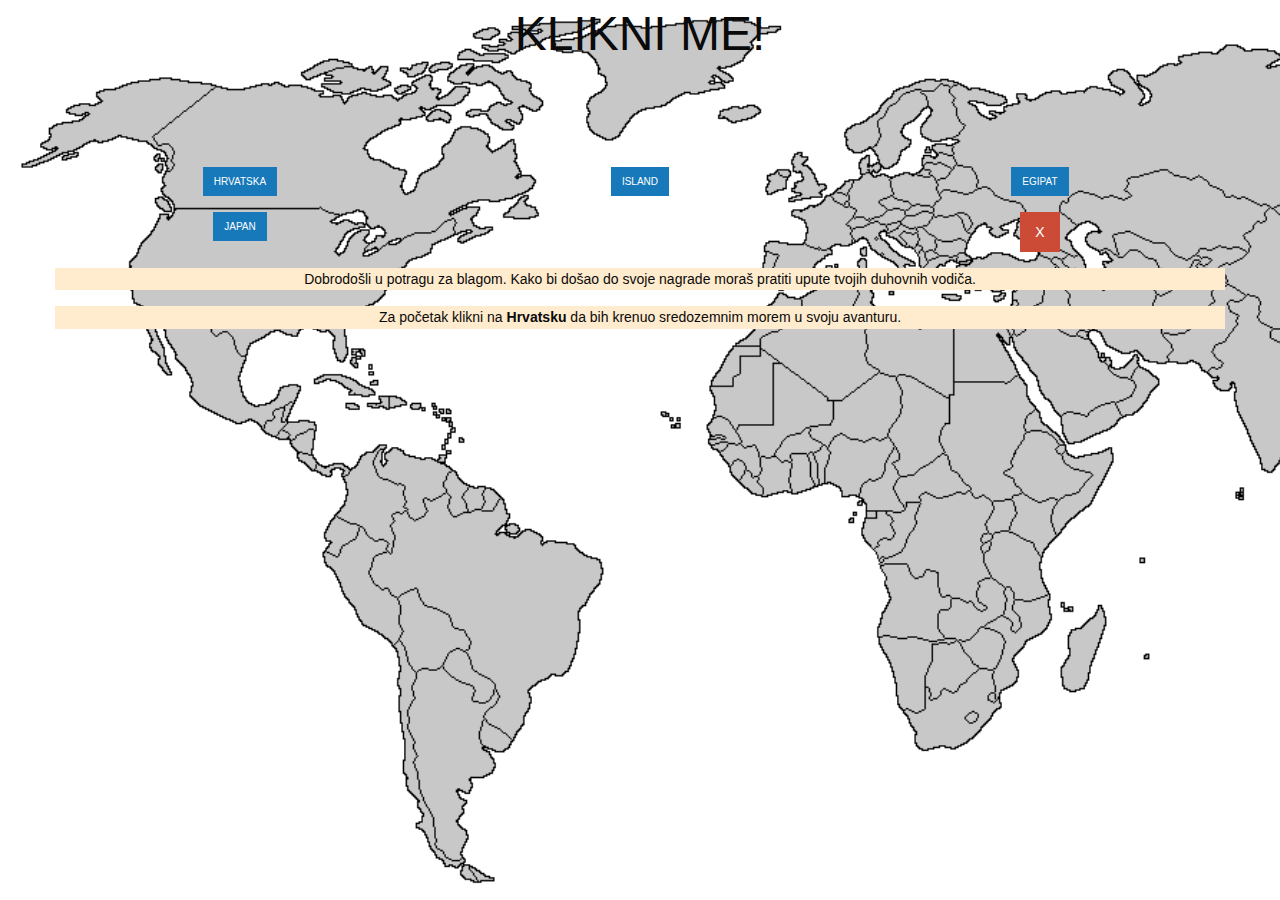
<file: Z11/index.html>
<!doctype html>
<html class="no-js" lang="en" dir="ltr">
  <head>
    <meta charset="utf-8">
    <meta http-equiv="x-ua-compatible" content="ie=edge">
    <meta name="viewport" content="width=device-width, initial-scale=1.0">
    <title>Zlatna groznica</title>
    <link rel="stylesheet" href="css/foundation.css">
    <link rel="stylesheet" href="css/app.css">
  </head>
<body>
  <div class="grid-container">
    <h1 id="naslov">KLIKNI ME!</h1>

    <div class="grid-x grid-padding-x">

<div class="large-4 small-6 cell">
          
<p class="button" id="cro">HRVATSKA</p>
</div>

<div class="large-4 small-6 cell">
<p class="button" id="isl">ISLAND</p>
</div>
<div class="large-4 small-6 cell">

<p class="button" id="egy">EGIPAT</p>
</div>

<div class="large-4 small-6 cell">


<p class="button" id="jap">JAPAN</p>
</div>

<div class="large-4 small-4 cell">
</div>
<div class="large-4 small-4 cell">


<p class="alert button" id="iks">X</p>
</div>



<div class="large-12 small-12 cell">
<p>Dobrodošli u potragu za blagom. Kako bi došao do svoje nagrade moraš pratiti upute tvojih duhovnih vodiča.</p>
<p>Za početak klikni na <b>Hrvatsku</b> da bih krenuo sredozemnim morem u svoju avanturu.</p>
<p id="p1">Naišao si na olupinu nestalog broda, u njemu si pronašao ključ i kartu koja vodi do nepoznatog mjesta, ali vidiš u uglu da piše <b> Zemlja vatre i leda </b> (Stavi miš na Island potom ga makni.) </p>
<p id="p2">Došao si na Island i tamo nailaziš na svog duhovnog vođu Arnolda Schwarzeneggera koji ti govori <i>GET TO THE CHOPPA</i>. Tebi nije ništa jasno ali tek ugledaš veliki helikopter koji se sakrio iza Arnoldovih leđa kojim upravlja Željko Kerum u dresu Marka Livaje. </p>
  
 <p id="p8"> U međuvremenu Željko je izgubio kontrolu nad helikopterom i izgubio kurs. Da bi pomogao Željku moraš mu pokazati gdje se nalazi <b> Egipat</b>.(Klikni dva puta na Egipat.)</p> 
 <p id="p3"> Nakon dugog putovanja Kerum se spustio u obećanu zemlju Keniju u kojoj je taman Thompson završavao zadnji koncert svoje turneje. Nakon izlaska iz helikoptera primjetiš da ti nedostaje lisnica u kojem su ti bili najvažniji dokumenti, iksica i članska iskaznica HDZ-a. Nakon prepirke s Kerumom koji je bio na rubu suza shvatiš kako zapravo nije on taj koji je otuđio lisnicu. Nedugo zatim Thompson dolazi do tebe i postavlja ti zagonetku koja glasi "Ruže su crvene, plavi se nebo, idi u <b>Japan</b> ."(Klikni na Japan)</p>
 <p id="p4">Uz krokodilske suze Željka Keruma uputio si se u Zemlju zalazećeg sunca, Japan. Tamo te dočeka tvoj sljedeći duhovni vođa Milo Hrnić na jednorogu koji te zove na jedan krug i pokoji savjet. Razgovor je odužio sve do večernjih sati kada napokon primjetiš da Milo ponavlja jedan razgovor cijelo vrijeme i postane ti jasno da Milo Hrnić nije stvarno Milo Hrnić nego uljez, ali nešto u tome razgovoru ti upali žarulju i shvatiš da je to bila kodirana poruka koja te vodi do samog početka, Osijeka.(Klikni dva puta na Hrvatsku) </p>

<p id="p6">Stižeš u Osijek i na krovu FFOS-a zatekneš izgubljene duše OMS-a koji pokušavaju otvoriti škrinju koja se nalazila u kutu, ali su samo prolazili kroz nju. Na škrinji je pisalo <b>Dodatni bodovi iz OMS-a</b> Prilaziš škrinji. Otključavaš ju. Otvaraš ju. Nadaš se onome za čime žudiš cijeli život, ali shvačaš da je za to prekasno zato što je škrinja prazna i u njoj nema baš ništa osim jednog papirića koji je bio na dnu. Na kojem je pisalo: "Još će jedna izgubljena duša OMS-a biti dodana na krov FFOS-a, još jedna žrtva na moj račun. Ti si samo jedan u nizu i ovaj niz je tek počeo. Hasta la vista, baby! P.S. Hvala na iksici lega." </p>
<p id="p10">Ovdje nema blaga!</p>
</div>
</div>


</div>
</div>







    <script src="js/vendor/jquery.js"></script>
    <script src="js/vendor/what-input.js"></script>
    <script src="js/vendor/foundation.js"></script>
    <script src="js/app.js"></script>
  </body>
</html>
</file>
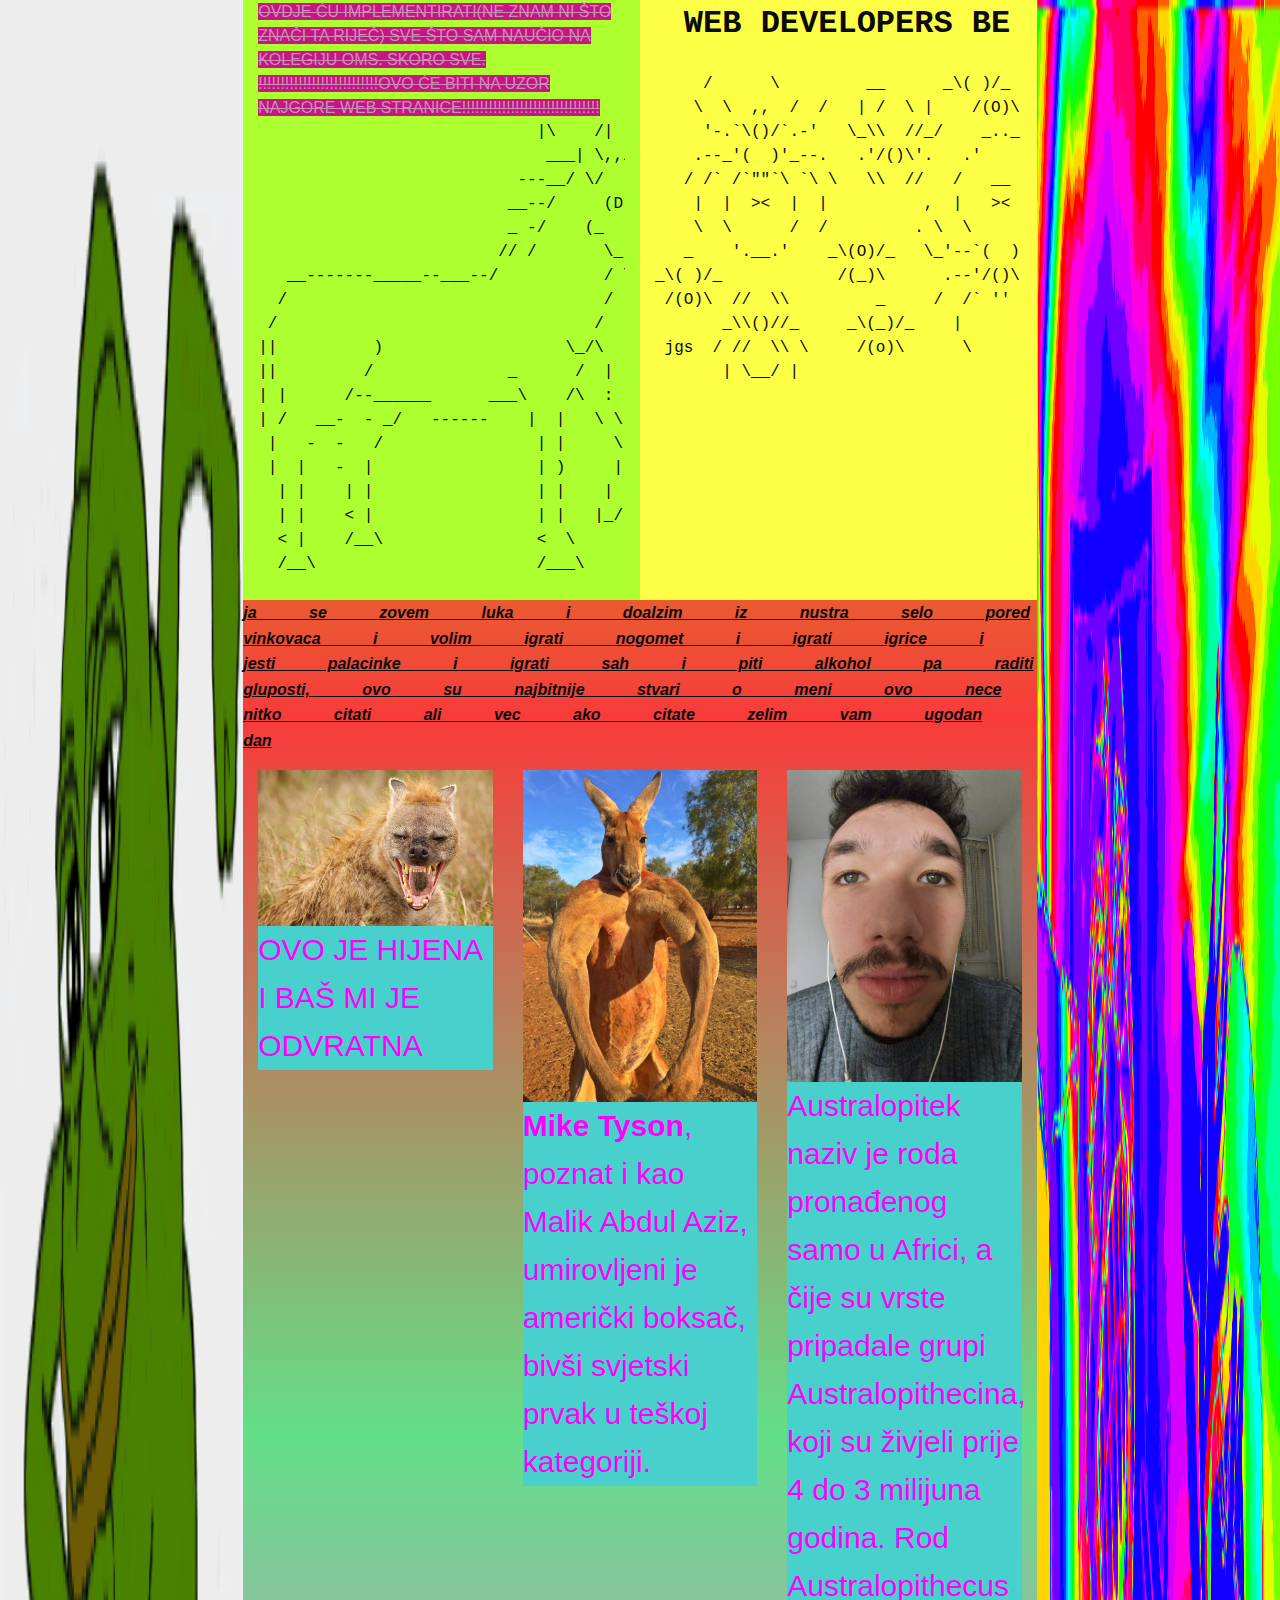
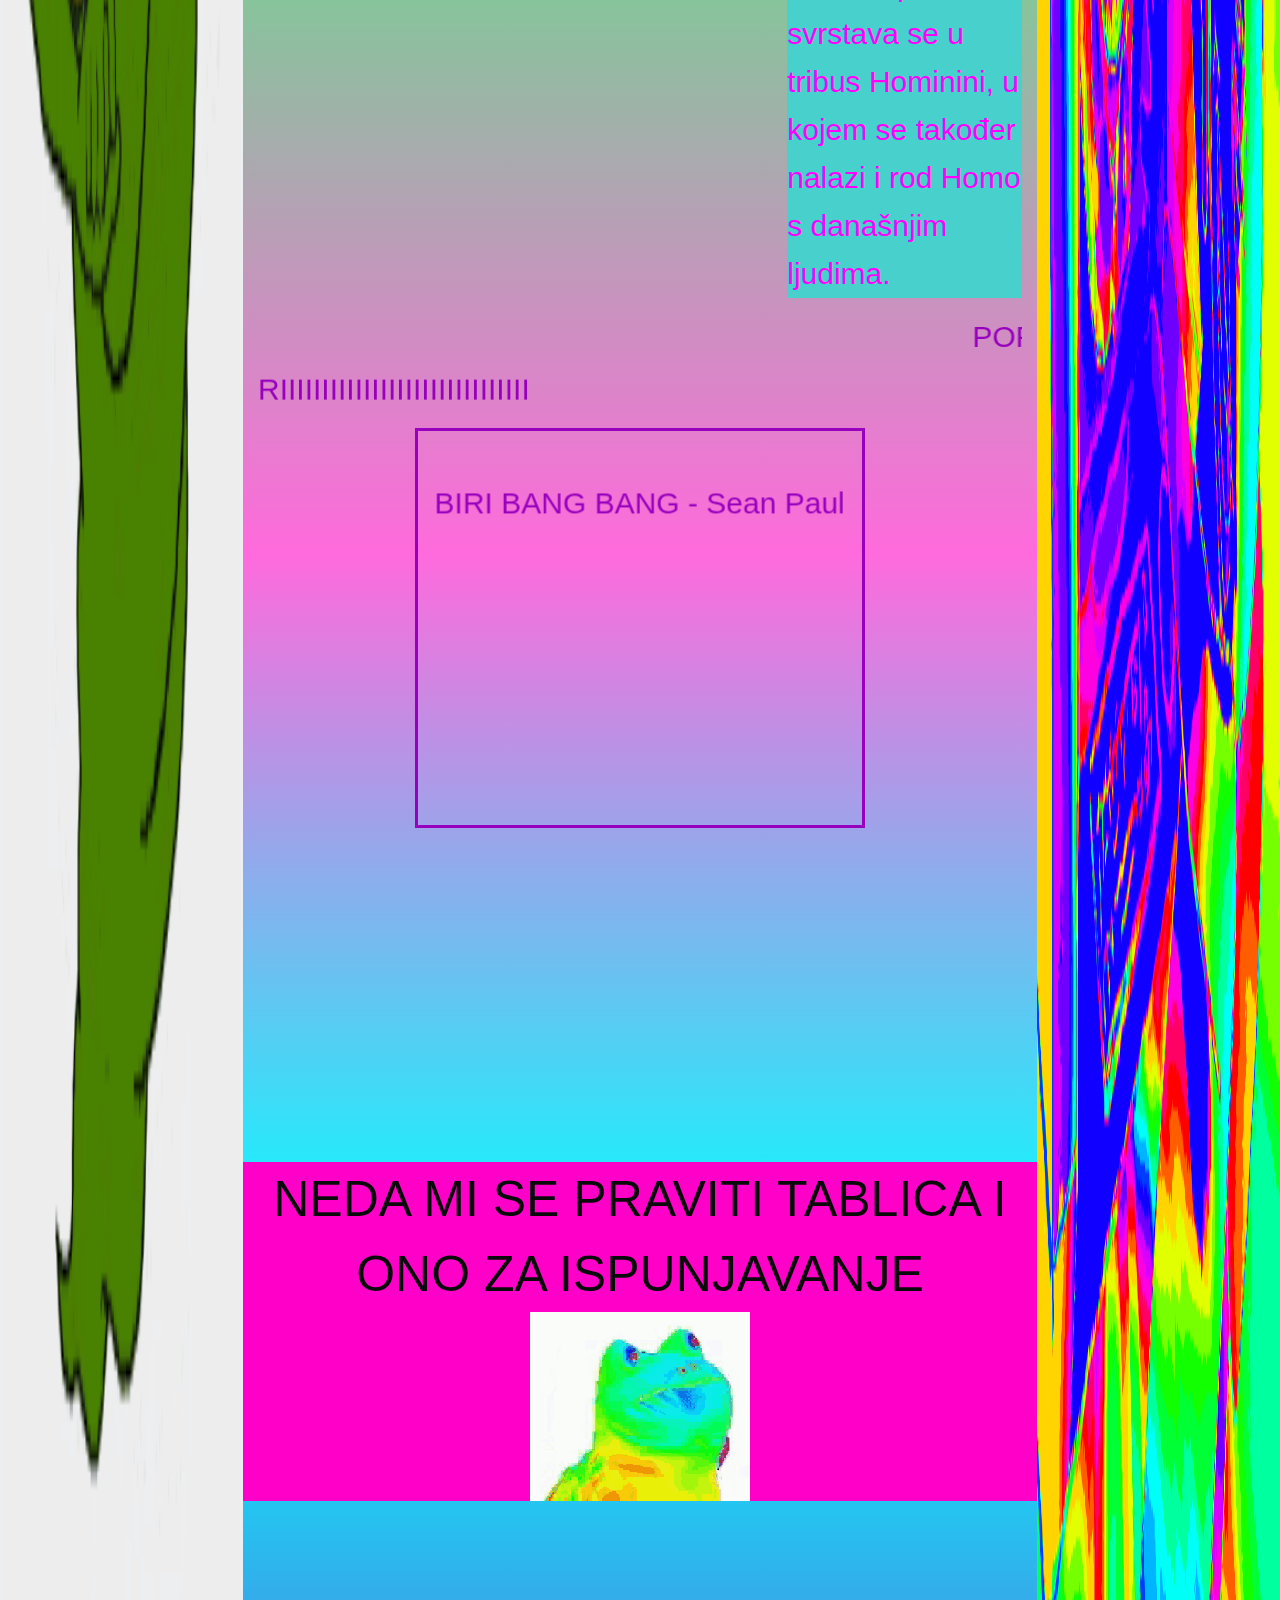
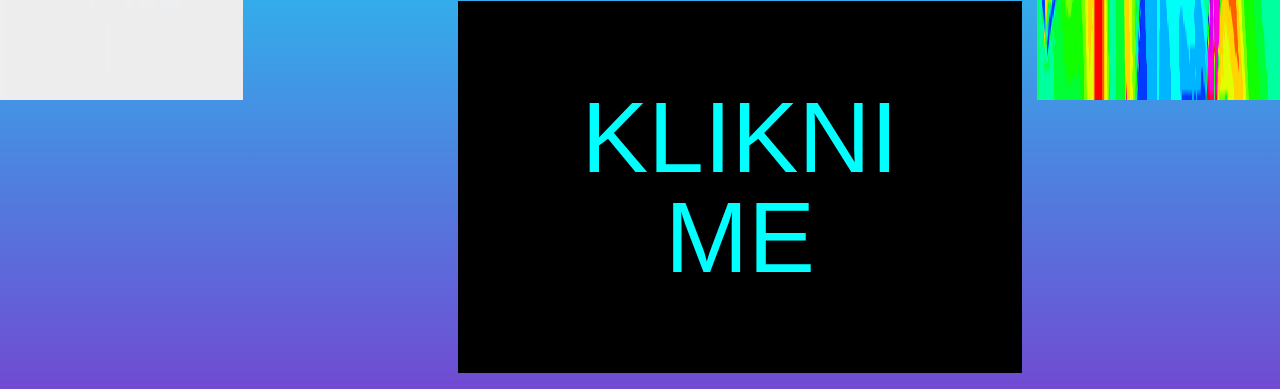
<file: Z12/index.html>
<!doctype html>
<html class="no-js" lang="en" dir="ltr">
  <head>
    <meta charset="utf-8">
    <meta http-equiv="x-ua-compatible" content="ie=edge">
    <meta name="viewport" content="width=device-width, initial-scale=1.0">
    <title>Webara</title>
    <link rel="stylesheet" href="css/foundation.css">
    <link rel="stylesheet" href="css/app.css">
  </head>
<body id="body">
<img src="GIF2.gif" alt="giff" id="zaba">
<img src="aa.gif" alt="aa" id="aaa">
    <div class="grid-container">
      <div class="grid-x grid-padding-x">
     <div class="large-6 small-12 cell" id="bc1"> 
<del id="ja2"> OVDJE ĆU IMPLEMENTIRATI(NE ZNAM NI ŠTO ZNAČI TA RIJEČ) SVE ŠTO SAM NAUČIO NA KOLEGIJU OMS. SKORO SVE.
!!!!!!!!!!!!!!!!!!!!!!!!!!!OVO ĆE BITI NA UZOR NAJGORE WEB STRANICE!!!!!!!!!!!!!!!!!!!!!!!!!!!!!!! </del>
<pre>
                             |\    /|
                              ___| \,,/_/
                           ---__/ \/    \
                          __--/     (D)  \
                          _ -/    (_      \
                         // /       \_ /  -\
   __-------_____--___--/           / \_ O o)
  /                                 /   \__/
 /                                 /
||          )                   \_/\
||         /              _      /  |
| |      /--______      ___\    /\  :
| /   __-  - _/   ------    |  |   \ \
 |   -  -   /                | |     \ )
 |  |   -  |                 | )     | |
  | |    | |                 | |    | |
  | |    < |                 | |   |_/
  < |    /__\                <  \
  /__\                       /___\

</pre>
</div>
<div class="large-6 small-12 cell" id="bc2">
<pre>
 <b id="webDeveloperi"> WEB DEVELOPERS BE LIKE: </b>

     /      \         __      _\( )/_
    \  \  ,,  /  /   | /  \ |    /(O)\ 
     '-.`\()/`.-'   \_\\  //_/    _.._   _\(o)/_  //  \\
    .--_'(  )'_--.   .'/()\'.   .'    '.  /(_)\  _\\()//_
   / /` /`""`\ `\ \   \\  //   /   __   \       / //  \\ \
    |  |  ><  |  |          ,  |   ><   |  ,     | \__/ |
    \  \      /  /         . \  \      /  / .              _
   _    '.__.'    _\(O)/_   \_'--`(  )'--'_/     __     _\(_)/_
_\( )/_            /(_)\      .--'/()\'--.    | /  \ |   /(O)\
 /(O)\  //  \\         _     /  /` '' `\  \  \_\\  //_/
       _\\()//_     _\(_)/_    |        |      //()\\ 
 jgs  / //  \\ \     /(o)\      \      /       \\  //
       | \__/ |


      </pre>
    </div>
<p id="ja">
<strong> <i> <u> ja se zovem luka i doalzim iz nustra selo pored vinkovaca i volim igrati nogomet i igrati igrice i jesti palacinke i igrati sah i piti alkohol pa raditi gluposti, ovo su najbitnije stvari o meni ovo nece nitko citati ali vec ako citate zelim vam ugodan dan</strong></i></u>
</p>




<div class="large-4 small-12 cell"><img src="hyna.jpg" alt="HYNA" id="hina">
<p id="hina1">OVO JE HIJENA I BAŠ MI JE ODVRATNA</p>

</div>

<div class="large-4 small-12 cell"><img src="kengur.jpg" alt="KENGUR" id="kengur">
  <p id="hina1"> <b> Mike Tyson</b>, poznat i kao Malik Abdul Aziz, umirovljeni je američki boksač, bivši svjetski prvak u teškoj kategoriji.</p>
  
  </div>
  <div class="large-4 small-12 cell"><img src="australopitek.jpg" alt="australopitek" id="australopitek">
    <p id="hina1">Australopitek naziv je roda pronađenog samo u Africi, a čije su vrste pripadale grupi Australopithecina, koji su živjeli prije 4 do 3 milijuna godina. Rod Australopithecus svrstava se u tribus Hominini, u kojem se također nalazi i rod Homo s današnjim ljudima.</p>
    
    </div>

      <div class="large-12 small-12 cell" id="paul">
    <marquee>POPADAT ĆU SVE KOLOKVIJE I NIŠTA MI NEĆE BITI</marquee>

    <marquee direction="up">RIIIIIIIIIIIIIIIIIIIIIIIIIIIIII</marquee>
    
    <marquee direction="down" width="450" height="400" behavior="alternate" style="border:solid">
      <marquee behavior="alternate">
        BIRI BANG BANG - Sean Paul
      </marquee>
    </marquee>

  </div>
<div class="large-6 small-6 cell">
  <iframe width="560" height="315" src="https://www.youtube.com/embed/ZIdr_was1UA" title="YouTube video player" frameborder="0" allow="accelerometer; autoplay; clipboard-write; encrypted-media; gyroscope; picture-in-picture" allowfullscreen></iframe>
</div>
<div class="large-6 small-6 cell">
  
</div>

<div class="large-12 small-12 cell" id="ma">NEDA MI SE PRAVITI TABLICA I ONO ZA ISPUNJAVANJE
  <img src="gif.gif" alt="gif">
</div>
<div class="large-12 small-12 cell">

  <p class="button" id="gumb">KLIKNI ME</p>

</div>

      </div>
    </div>

    <script src="js/vendor/jquery.js"></script>
    <script src="js/vendor/what-input.js"></script>
    <script src="js/vendor/foundation.js"></script>
    <script src="js/app.js"></script>
  </body>
</html>
</file>
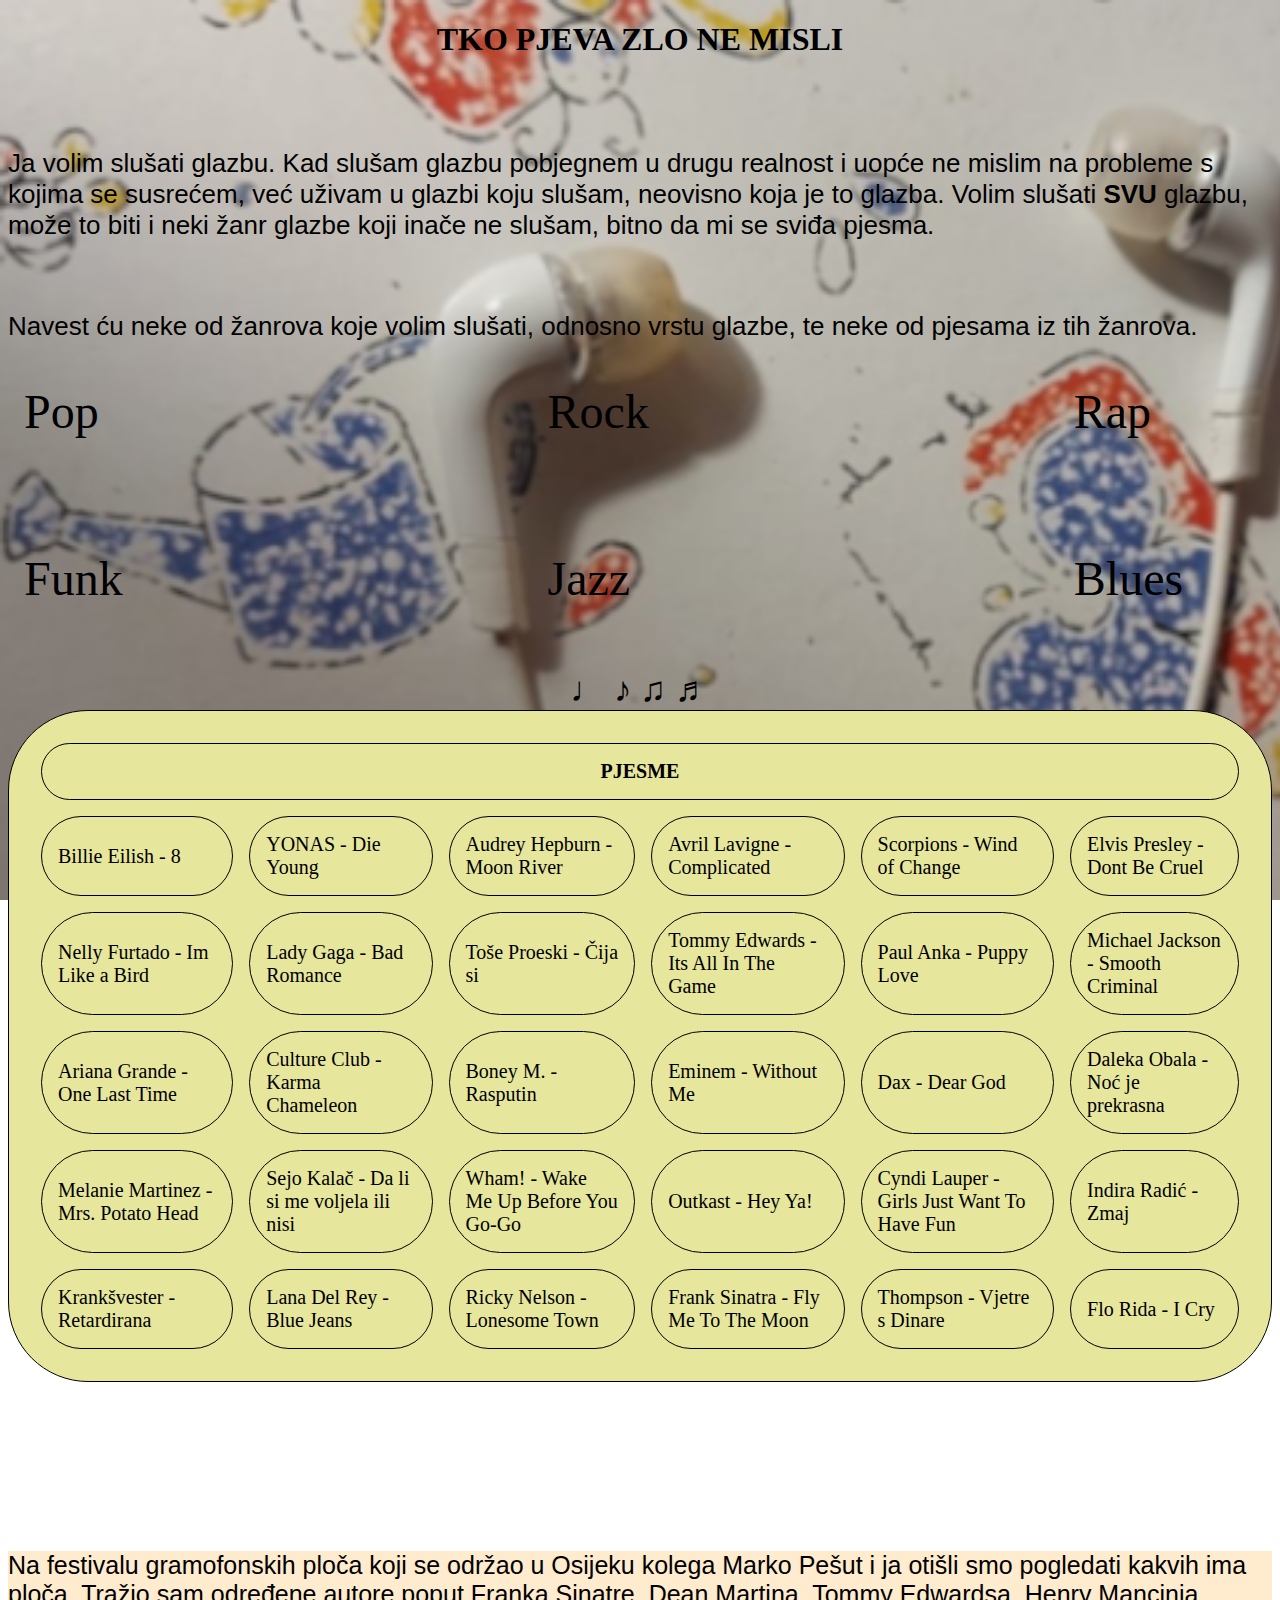
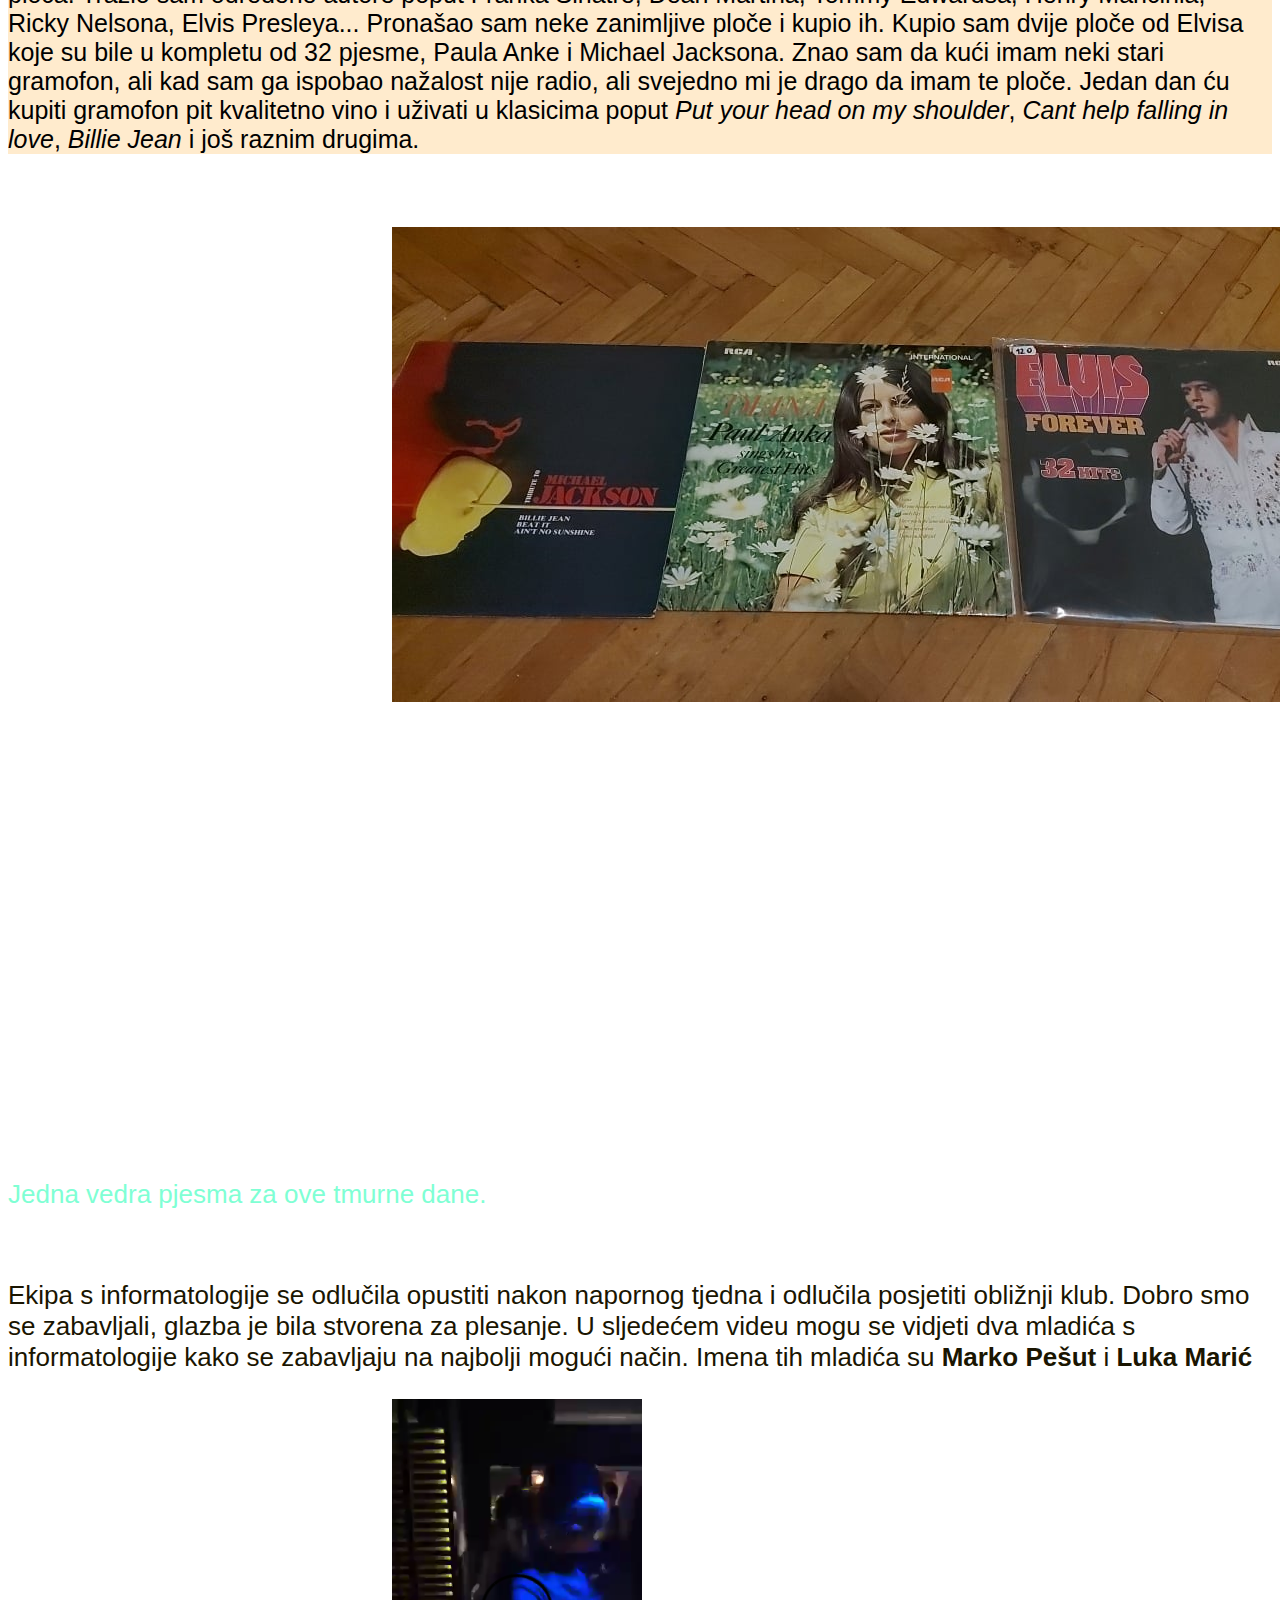
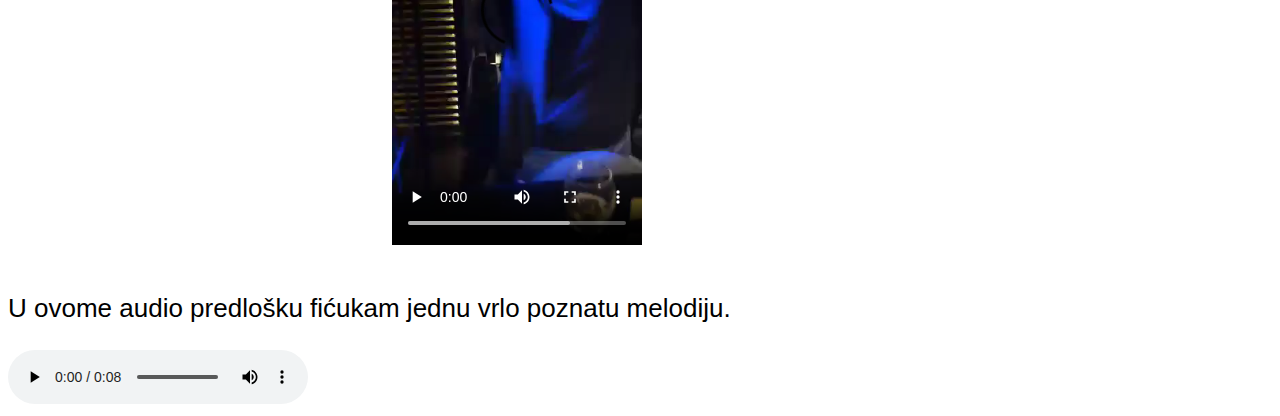
<file: Z5/TPZNM.html>
<!DOCTYPE html>
<html lang="en">
<head>
    <meta charset="UTF-8">
    <meta http-equiv="X-UA-Compatible" content="IE=edge">
    <meta name="viewport" content="width=device-width, initial-scale=1.0">
    <title>Tko pjeva zlo ne misli</title>
    <link rel="stylesheet" href="stil.css">
</head>
<body>
    <h1>TKO PJEVA ZLO NE MISLI</h1>
    <div>
        <p>
        Ja volim slušati glazbu. Kad slušam glazbu pobjegnem u drugu realnost i uopće ne mislim na probleme s kojima se susrećem, već uživam u glazbi koju slušam, neovisno koja je to glazba. Volim slušati <strong>SVU</strong> glazbu, može to biti i neki žanr glazbe koji inače ne slušam, bitno da mi se sviđa pjesma.</p>
        <br>
        <p>Navest ću neke od žanrova koje volim slušati, odnosno vrstu glazbe, te neke od pjesama iz tih žanrova.</p>
        
    </div>

    
        <section>
            <div class="podrucje pop">Pop</div>
            <div class="podrucje rock">Rock</div>
            <div class="podrucje funk">Funk</div>
            <div class="podrucje rap">Rap</div>
            <div class="podrucje blues">Blues</div>
            <div class="podrucje jazz">Jazz</div>
        </section>

        
        <table>
            <caption>♩ ♪ ♫ ♬ </caption>
            <colgroup>
            <col span="6">
            </colgroup>
             <thead>
            <tr>
            <th colspan="6"> PJESME</th>
            </tr>
            </thead>
            <tbody> 
            <tr>
            <td>Billie Eilish - 8</td>
            <td>YONAS - Die Young</td>
            <td>Audrey Hepburn - Moon River</td>
            <td>Avril Lavigne - Complicated</td>
            <td>Scorpions - Wind of Change</td>
            <td>Elvis Presley - Dont Be Cruel</td>
            </tr>
            <tr>
            <td>Nelly Furtado - Im Like a Bird</td>
            <td>Lady Gaga - Bad Romance</td>
            <td>Toše Proeski - Čija si</td>
            <td>Tommy Edwards - Its All In The Game</td>
            <td>Paul Anka - Puppy Love</td>
            <td>Michael Jackson - Smooth Criminal</td>
            </tr>
            <tr>
            <td>Ariana Grande - One Last Time</td>
            <td>Culture Club - Karma Chameleon</td>
            <td>Boney M. - Rasputin</td>
            <td>Eminem - Without Me</td>
            <td>Dax - Dear God</td>
            <td>Daleka Obala - Noć je prekrasna</td>
            </tr>
            <tr>
            <td>Melanie Martinez - Mrs. Potato Head</td>
            <td>Sejo Kalač - Da li si me voljela ili nisi</td>
            <td>Wham! - Wake Me Up Before You Go-Go</td>
            <td>Outkast - Hey Ya!</td>
            <td>Cyndi Lauper - Girls Just Want To Have Fun</td>
            <td>Indira Radić - Zmaj</td>
            </tr>
        </tbody>
        <tfoot>
            <tr>
                <td>Krankšvester - Retardirana</td>
                <td>Lana Del Rey - Blue Jeans</td>
                <td>Ricky Nelson - Lonesome Town</td>
                <td>Frank Sinatra - Fly Me To The Moon</td>
                <td>Thompson - Vjetre s Dinare</td>
                <td>Flo Rida - I Cry</td>
                </tr>
               
            </tfoot>
            </table>
   
<div class="ploce">
    <p>Na festivalu gramofonskih ploča koji se održao u Osijeku kolega Marko Pešut i ja otišli smo pogledati kakvih ima ploča. Tražio sam određene autore poput Franka Sinatre, Dean Martina, Tommy Edwardsa, Henry Mancinia, Ricky Nelsona, Elvis Presleya... Pronašao sam neke zanimljive ploče i kupio ih. Kupio sam dvije ploče od Elvisa koje su bile u kompletu od 32 pjesme, Paula Anke i Michael Jacksona. Znao sam da kući imam neki stari gramofon, ali kad sam ga ispobao nažalost nije radio, ali svejedno mi je drago da imam te ploče. Jedan dan ću kupiti gramofon pit kvalitetno vino i uživati u klasicima poput <i>Put your head on my shoulder</i>, <i>Cant help falling in love</i>, <i>Billie Jean</i> i još raznim drugima.
    </p>


<img src="ploce.jpg" alt="ploce">
</div>
<div>
    <iframe width="560" height="315" src="https://www.youtube.com/embed/xFeX8QqM4-4" title="YouTube video player"  allow="accelerometer; autoplay; clipboard-write; encrypted-media; gyroscope; picture-in-picture" allowfullscreen></iframe>
<p style="color: aquamarine;">Jedna vedra pjesma za ove tmurne dane.</p>
</div>
<br>
<div>
    <p class="tancanje">Ekipa s informatologije se odlučila opustiti nakon napornog tjedna i odlučila posjetiti obližnji klub. Dobro smo se zabavljali, glazba je bila stvorena za plesanje. U sljedećem videu mogu se vidjeti dva mladića s informatologije kako se zabavljaju na najbolji mogući način. Imena tih mladića su <strong>Marko Pešut</strong> i <strong>Luka Marić</strong></p>
    
    <video controls width="250">
        <source src="tancanje.mp4" type="video/mp4">
      </video>

</div>
<br>

<div>
    <p>U ovome audio predlošku fićukam jednu vrlo poznatu melodiju.</p>
    <audio
    controls
    src="ficukanje.mp3">
</audio>
</div>
</body>
</html>
</file>
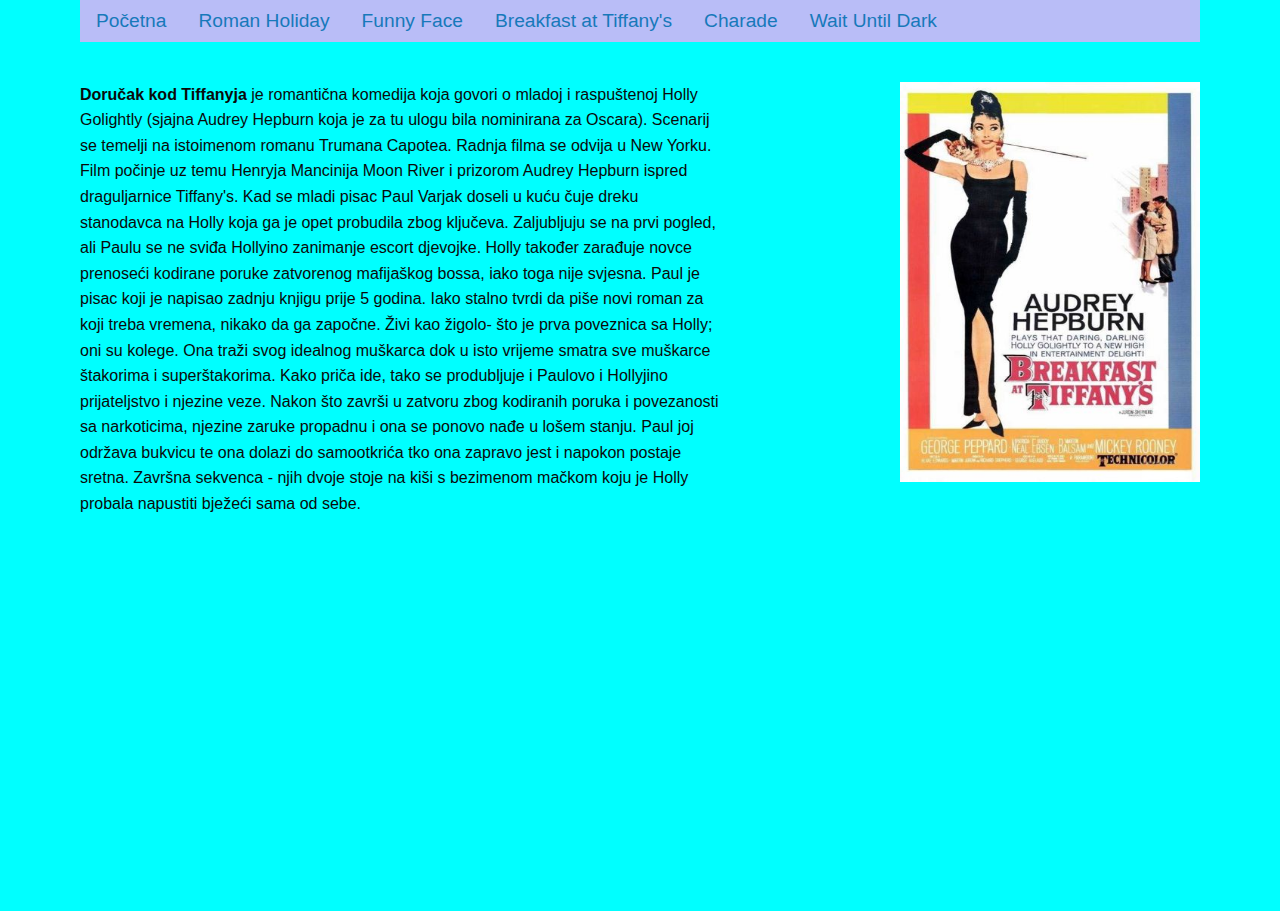
<file: Z8/breakfast.html>
<!DOCTYPE html>
<html lang="en">
<head>
    <meta charset="UTF-8">
    <meta http-equiv="X-UA-Compatible" content="IE=edge">
    <meta name="viewport" content="width=device-width, initial-scale=1.0">
    <title>Breakfast at Tiffany's</title>
    <link rel="shortcut icon" href="slike/favicon_io/favicon-16x16.png" type="image/x-icon">
    <link rel="stylesheet" href="css/foundation.css">
    <link rel="stylesheet" href="css/style.css">
</head>
<body>
    <section>
        <header>
        <ul class="menu">
            <li><a href="index.html"><i class="fi-list"></i> <span>Početna</span></a></li>
            <li><a href="roman.html"><i class="fi-list"></i> <span>Roman Holiday</span></a></li>
            <li><a href="funny.html"><i class="fi-list"></i> <span>Funny Face</span></a></li>
            <li><a href="breakfast.html"><i class="fi-list"></i> <span>Breakfast at Tiffany's</span></a></li>
            <li><a href="charade.html"><i class="fi-list"></i> <span>Charade</span></a></li>
            <li><a href="wait.html"><i class="fi-list"></i> <span>Wait Until Dark</span></a></li>


          </ul>
        </header>
      
            <div class="media-object">
                <div class="media-object-section">
                      <p>  <b>Doručak kod Tiffanyja</b> je romantična komedija koja govori o mladoj i raspuštenoj Holly Golightly (sjajna Audrey Hepburn koja je za tu ulogu bila nominirana za Oscara). Scenarij se temelji na istoimenom romanu Trumana Capotea. Radnja filma se odvija u New Yorku. Film počinje uz temu Henryja Mancinija Moon River i prizorom Audrey Hepburn ispred draguljarnice Tiffany's. Kad se mladi pisac Paul Varjak doseli u kuću čuje dreku stanodavca na Holly koja ga je opet probudila zbog ključeva. Zaljubljuju se na prvi pogled, ali Paulu se ne sviđa Hollyino zanimanje escort djevojke. Holly također zarađuje novce prenoseći kodirane poruke zatvorenog mafijaškog bossa, iako toga nije svjesna. Paul je pisac koji je napisao zadnju knjigu prije 5 godina. Iako stalno tvrdi da piše novi roman za koji treba vremena, nikako da ga započne. Živi kao žigolo- što je prva poveznica sa Holly; oni su kolege. Ona traži svog idealnog muškarca dok u isto vrijeme smatra sve muškarce štakorima i superštakorima. Kako priča ide, tako se produbljuje i Paulovo i Hollyjino prijateljstvo i njezine veze. Nakon što završi u zatvoru zbog kodiranih poruka i povezanosti sa narkoticima, njezine zaruke propadnu i ona se ponovo nađe u lošem stanju. Paul joj održava bukvicu te ona dolazi do samootkrića tko ona zapravo jest i napokon postaje sretna. Završna sekvenca - njih dvoje stoje na kiši s bezimenom mačkom koju je Holly probala napustiti bježeći sama od sebe.
                </p>
                </div>
                <div class="media-object-section">

                <img src="slike//breakfast/breakfast.jpg" alt="breakfast"> <!-- https://hr.wikipedia.org/wiki/Doru%C4%8Dak_kod_Tiffanyja_(1961.) -->
               </div>
               </div>
            </div>
        <center>
            <iframe width="560" height="315" src="https://www.youtube.com/embed/uirBWk-qd9A" title="YouTube video player" frameborder="0" allow="accelerometer; autoplay; clipboard-write; encrypted-media; gyroscope; picture-in-picture" allowfullscreen></iframe>
    </center>
    </section>
    
</body>
</html>
</file>
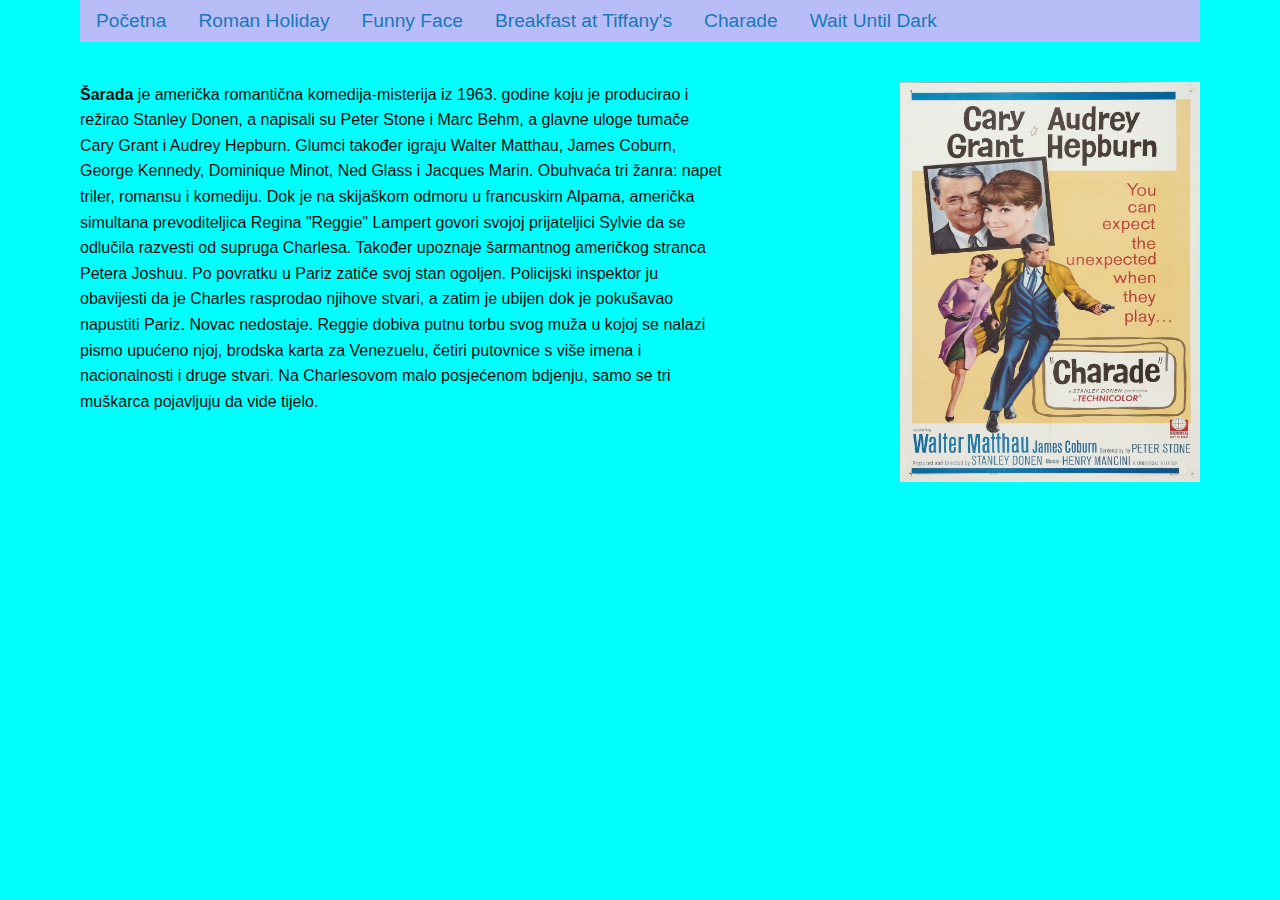
<file: Z8/charade.html>
<!DOCTYPE html>
<html lang="en">
<head>
    <meta charset="UTF-8">
    <meta http-equiv="X-UA-Compatible" content="IE=edge">
    <meta name="viewport" content="width=device-width, initial-scale=1.0">
    <title>Charade</title>
    <link rel="shortcut icon" href="slike/favicon_io/favicon-16x16.png" type="image/x-icon">
    <link rel="stylesheet" href="css/foundation.css">
    <link rel="stylesheet" href="css/style.css">
</head>
<body>
    <section>
        <header>
        <ul class="menu">
            <li><a href="index.html"><i class="fi-list"></i> <span>Početna</span></a></li>
            <li><a href="roman.html"><i class="fi-list"></i> <span>Roman Holiday</span></a></li>
            <li><a href="funny.html"><i class="fi-list"></i> <span>Funny Face</span></a></li>
            <li><a href="breakfast.html"><i class="fi-list"></i> <span>Breakfast at Tiffany's</span></a></li>
            <li><a href="charade.html"><i class="fi-list"></i> <span>Charade</span></a></li>
            <li><a href="wait.html"><i class="fi-list"></i> <span>Wait Until Dark</span></a></li>


          </ul>
        </header>
        
        <div class="media-object">
            <div class="media-object-section">
                <p>
                <b>Šarada</b> je američka romantična komedija-misterija iz 1963. godine koju je producirao i režirao Stanley Donen, a napisali su Peter Stone i Marc Behm, a glavne uloge tumače Cary Grant i Audrey Hepburn. Glumci također igraju Walter Matthau, James Coburn, George Kennedy, Dominique Minot, Ned Glass i Jacques Marin. Obuhvaća tri žanra: napet triler, romansu i komediju. Dok je na skijaškom odmoru u francuskim Alpama, američka simultana prevoditeljica Regina "Reggie" Lampert govori svojoj prijateljici Sylvie da se odlučila razvesti od supruga Charlesa. Također upoznaje šarmantnog američkog stranca Petera Joshuu. Po povratku u Pariz zatiče svoj stan ogoljen. Policijski inspektor ju obavijesti da je Charles rasprodao njihove stvari, a zatim je ubijen dok je pokušavao napustiti Pariz. Novac nedostaje. Reggie dobiva putnu torbu svog muža u kojoj se nalazi pismo upućeno njoj, brodska karta za Venezuelu, četiri putovnice s više imena i nacionalnosti i druge stvari. Na Charlesovom malo posjećenom bdjenju, samo se tri muškarca pojavljuju da vide tijelo.
            </p>
            </div>
            <div class="media-object-section">

                <img src="slike//charade/charade.jpg" alt="charade"> <!-- https://www.imdb.com/title/tt0056923/ -->
           </div>
           </div>
        </div>
        <center>
            <iframe width="560" height="315" src="https://www.youtube.com/embed/gfLw0KJ6bLI" title="YouTube video player" frameborder="0" allow="accelerometer; autoplay; clipboard-write; encrypted-media; gyroscope; picture-in-picture" allowfullscreen></iframe>
    </center>
    </section>
    
</body>
</html>
</file>
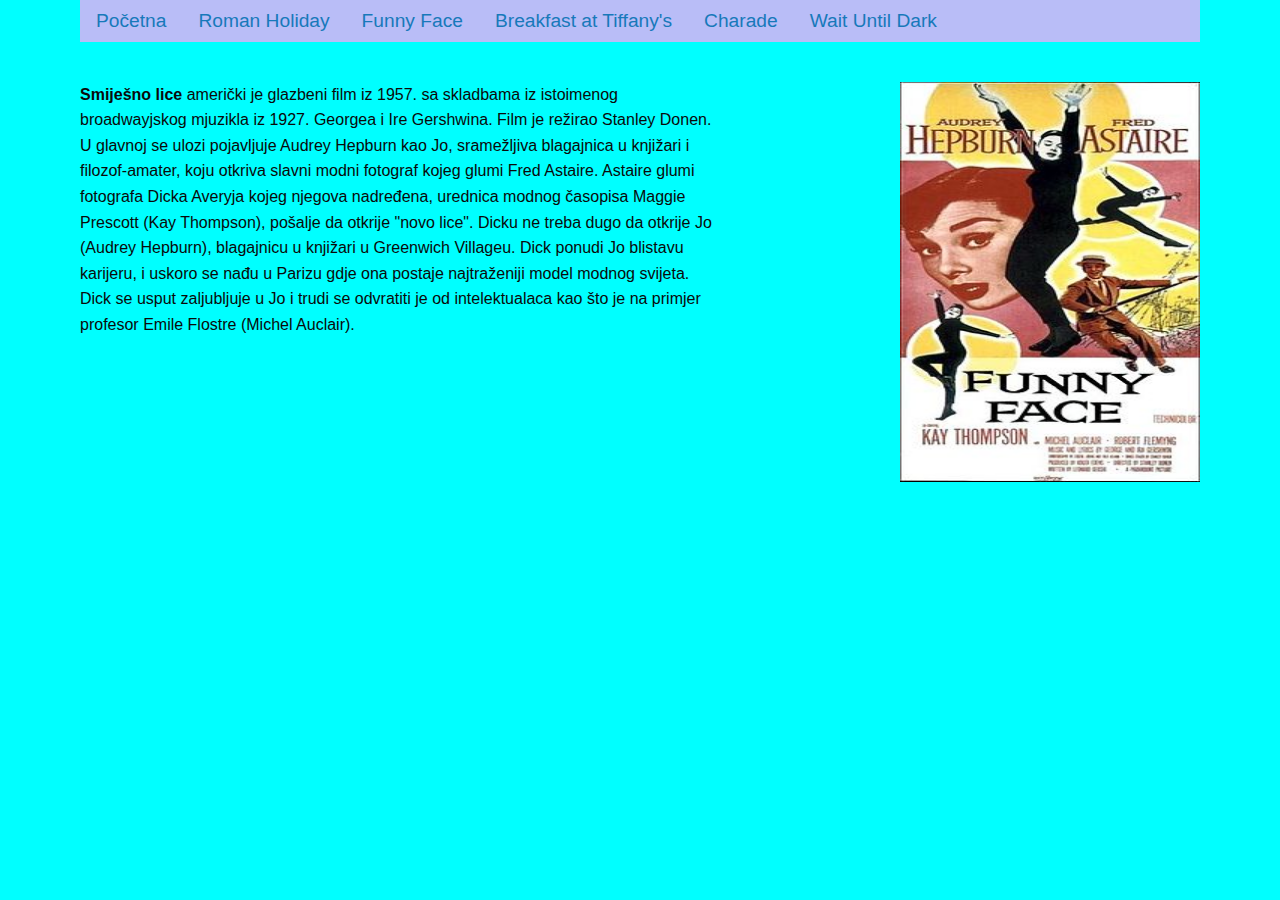
<file: Z8/funny.html>
<!DOCTYPE html>
<html lang="en">
<head>
    <meta charset="UTF-8">
    <meta http-equiv="X-UA-Compatible" content="IE=edge">
    <meta name="viewport" content="width=device-width, initial-scale=1.0">
    <title>Funny Face</title>
    <link rel="shortcut icon" href="slike/favicon_io/favicon-16x16.png" type="image/x-icon">
    <link rel="stylesheet" href="css/foundation.css">
    <link rel="stylesheet" href="css/style.css">
</head>
<body>
    <section>
        <header>
        <ul class="menu">
            <li><a href="index.html"><i class="fi-list"></i> <span>Početna</span></a></li>
            <li><a href="roman.html"><i class="fi-list"></i> <span>Roman Holiday</span></a></li>
            <li><a href="funny.html"><i class="fi-list"></i> <span>Funny Face</span></a></li>
            <li><a href="breakfast.html"><i class="fi-list"></i> <span>Breakfast at Tiffany's</span></a></li>
            <li><a href="charade.html"><i class="fi-list"></i> <span>Charade</span></a></li>
            <li><a href="wait.html"><i class="fi-list"></i> <span>Wait Until Dark</span></a></li>

          </ul>
        </header>
    
        <div class="media-object">
            <div class="media-object-section">
                <p>
                <b>Smiješno lice</b> američki je glazbeni film iz 1957. sa skladbama iz istoimenog broadwayjskog mjuzikla iz 1927. Georgea i Ire Gershwina. Film je režirao Stanley Donen. U glavnoj se ulozi pojavljuje Audrey Hepburn kao Jo, sramežljiva blagajnica u knjižari i filozof-amater, koju otkriva slavni modni fotograf kojeg glumi Fred Astaire. Astaire glumi fotografa Dicka Averyja kojeg njegova nadređena, urednica modnog časopisa Maggie Prescott (Kay Thompson), pošalje da otkrije "novo lice". Dicku ne treba dugo da otkrije Jo (Audrey Hepburn), blagajnicu u knjižari u Greenwich Villageu. Dick ponudi Jo blistavu karijeru, i uskoro se nađu u Parizu gdje ona postaje najtraženiji model modnog svijeta. Dick se usput zaljubljuje u Jo i trudi se odvratiti je od intelektualaca kao što je na primjer profesor Emile Flostre (Michel Auclair).
            </p>
            </div>
            <div class="media-object-section">

                <img src="slike//funny/funny.jpg" alt="funny"> <!-- https://hr.wikipedia.org/wiki/Smije%C5%A1no_lice_(1957.) -->
           </div>
           </div>
        </div>
        <center>
            <iframe width="560" height="315" src="https://www.youtube.com/embed/q4G5hUvL-wI" title="YouTube video player" frameborder="0" allow="accelerometer; autoplay; clipboard-write; encrypted-media; gyroscope; picture-in-picture" allowfullscreen></iframe>
    </center>
    </section>
    
</body>
</html>
</file>
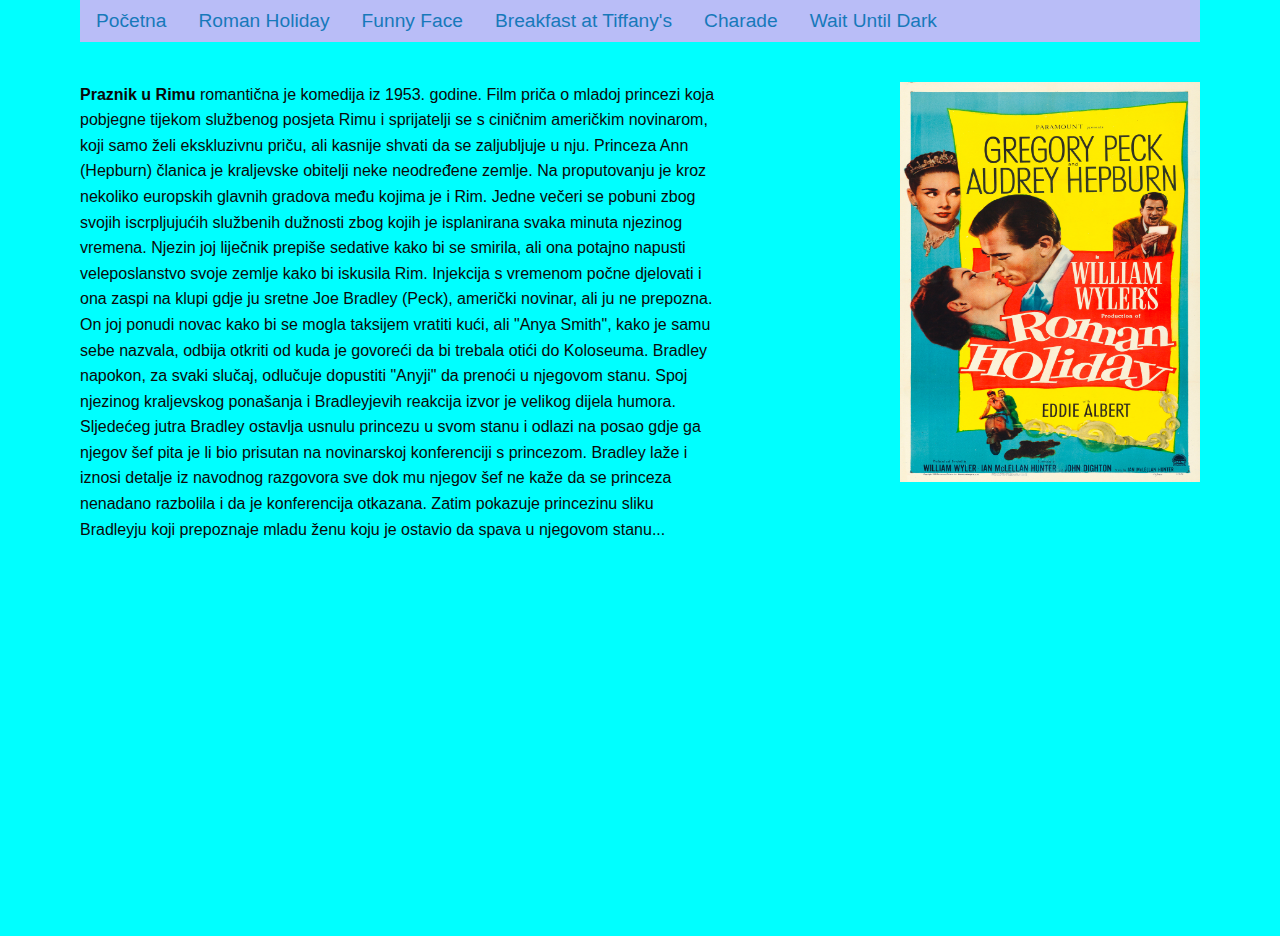
<file: Z8/roman.html>
<!DOCTYPE html>
<html lang="en">
<head>
    <meta charset="UTF-8">
    <meta http-equiv="X-UA-Compatible" content="IE=edge">
    <meta name="viewport" content="width=device-width, initial-scale=1.0">
    <title>Roman Holiday</title>
    <link rel="shortcut icon" href="slike/favicon_io/favicon-16x16.png" type="image/x-icon">
    <link rel="stylesheet" href="css/foundation.css">
    <link rel="stylesheet" href="css/style.css">
</head>
<body>
    <section>
        <header>
        <ul class="menu">
            <li><a href="index.html"><i class="fi-list"></i> <span>Početna</span></a></li>
            <li><a href="roman.html"><i class="fi-list"></i> <span>Roman Holiday</span></a></li>
            <li><a href="funny.html"><i class="fi-list"></i> <span>Funny Face</span></a></li>
            <li><a href="breakfast.html"><i class="fi-list"></i> <span>Breakfast at Tiffany's</span></a></li>
            <li><a href="charade.html"><i class="fi-list"></i> <span>Charade</span></a></li>
            <li><a href="wait.html"><i class="fi-list"></i> <span>Wait Until Dark</span></a></li>

          </ul>
        </header>
    
        <div class="media-object">
            <div class="media-object-section">
                <p>
                <b> Praznik u Rimu</b> romantična je komedija iz 1953. godine. Film priča o mladoj princezi koja pobjegne tijekom službenog posjeta Rimu i sprijatelji se s ciničnim američkim novinarom, koji samo želi ekskluzivnu priču, ali kasnije shvati da se zaljubljuje u nju. Princeza Ann (Hepburn) članica je kraljevske obitelji neke neodređene zemlje. Na proputovanju je kroz nekoliko europskih glavnih gradova među kojima je i Rim. Jedne večeri se pobuni zbog svojih iscrpljujućih službenih dužnosti zbog kojih je isplanirana svaka minuta njezinog vremena. Njezin joj liječnik prepiše sedative kako bi se smirila, ali ona potajno napusti veleposlanstvo svoje zemlje kako bi iskusila Rim.

                Injekcija s vremenom počne djelovati i ona zaspi na klupi gdje ju sretne Joe Bradley (Peck), američki novinar, ali ju ne prepozna. On joj ponudi novac kako bi se mogla taksijem vratiti kući, ali "Anya Smith", kako je samu sebe nazvala, odbija otkriti od kuda je govoreći da bi trebala otići do Koloseuma.
                
                Bradley napokon, za svaki slučaj, odlučuje dopustiti "Anyji" da prenoći u njegovom stanu. Spoj njezinog kraljevskog ponašanja i Bradleyjevih reakcija izvor je velikog dijela humora. Sljedećeg jutra Bradley ostavlja usnulu princezu u svom stanu i odlazi na posao gdje ga njegov šef pita je li bio prisutan na novinarskoj konferenciji s princezom.
                
                Bradley laže i iznosi detalje iz navodnog razgovora sve dok mu njegov šef ne kaže da se princeza nenadano razbolila i da je konferencija otkazana. Zatim pokazuje princezinu sliku Bradleyju koji prepoznaje mladu ženu koju je ostavio da spava u njegovom stanu...
            </p>
            </div>
            <div class="media-object-section">

                <img src="slike//roman/roman.jpg" alt="roman"> <!-- https://www.wikiwand.com/sh/Roman_Holiday -->
           </div>
           </div>
        </div>
        <center>
            <iframe width="560" height="315" src="https://www.youtube.com/embed/ExVWQ_I-elI" title="YouTube video player" frameborder="0" allow="accelerometer; autoplay; clipboard-write; encrypted-media; gyroscope; picture-in-picture" allowfullscreen></iframe>
    </center>
    </section>
    
</body>
</html>
</file>
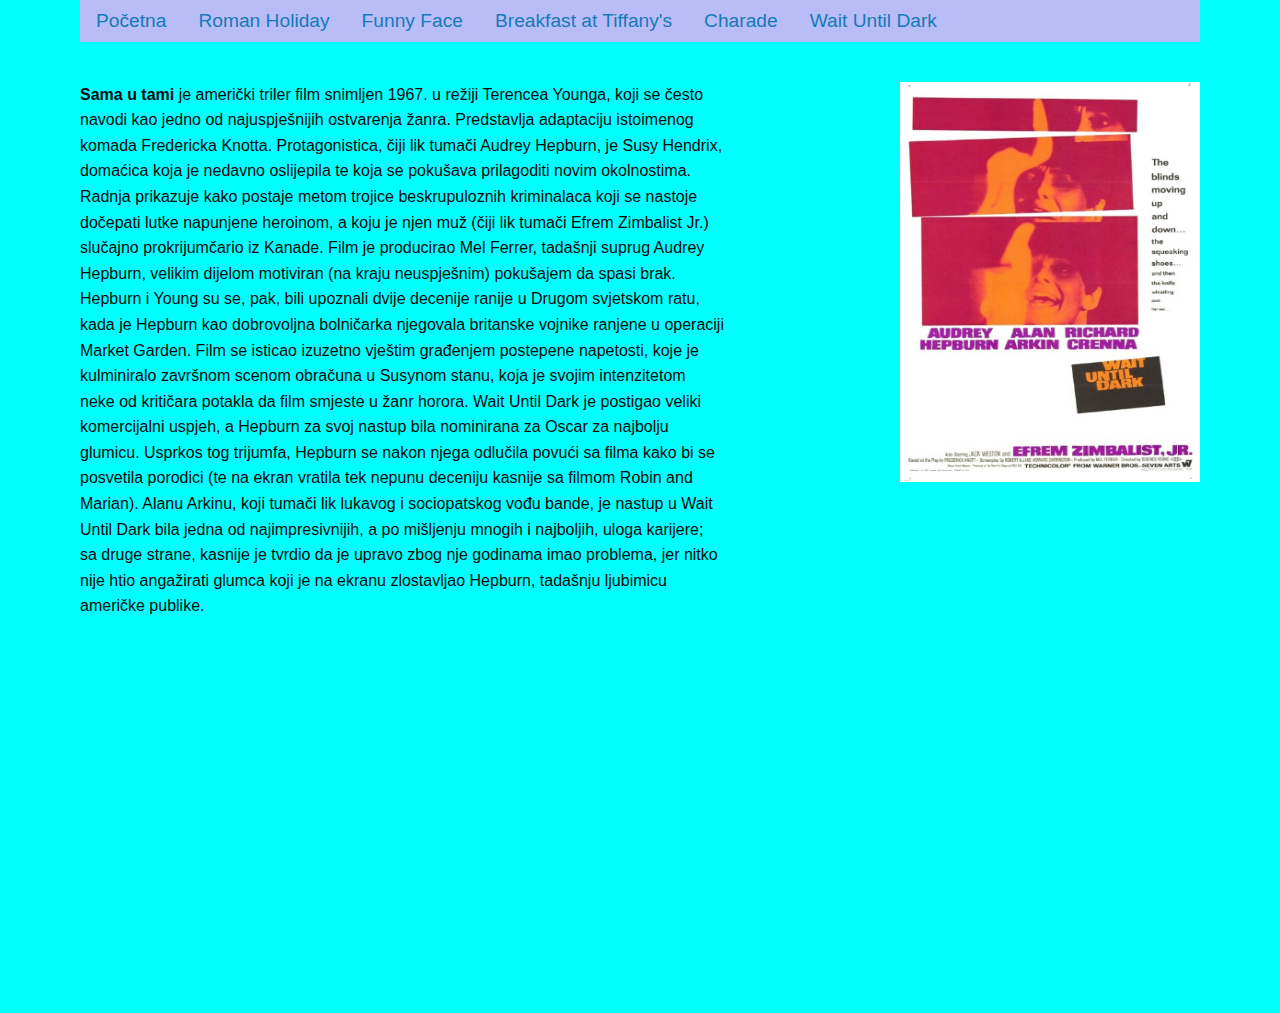
<file: Z8/wait.html>
<!DOCTYPE html>
<html lang="en">
<head>
    <meta charset="UTF-8">
    <meta http-equiv="X-UA-Compatible" content="IE=edge">
    <meta name="viewport" content="width=device-width, initial-scale=1.0">
    <title>Wait Until Dark</title>
    <link rel="shortcut icon" href="slike/favicon_io/favicon-16x16.png" type="image/x-icon">
    <link rel="stylesheet" href="css/foundation.css">
    <link rel="stylesheet" href="css/style.css">
</head>
<body>
    <section>
        <header>
        <ul class="menu">
            <li><a href="index.html"><i class="fi-list"></i> <span>Početna</span></a></li>
            <li><a href="roman.html"><i class="fi-list"></i> <span>Roman Holiday</span></a></li>
            <li><a href="funny.html"><i class="fi-list"></i> <span>Funny Face</span></a></li>
            <li><a href="breakfast.html"><i class="fi-list"></i> <span>Breakfast at Tiffany's</span></a></li>
            <li><a href="charade.html"><i class="fi-list"></i> <span>Charade</span></a></li>
            <li><a href="wait.html"><i class="fi-list"></i> <span>Wait Until Dark</span></a></li>


          </ul>
        </header>
        <div class="media-object">
            <div class="media-object-section">
                <p>
                <b> Sama u tami</b> je američki triler film snimljen 1967. u režiji Terencea Younga, koji se često navodi kao jedno od najuspješnijih ostvarenja žanra. Predstavlja adaptaciju istoimenog komada Fredericka Knotta. Protagonistica, čiji lik tumači Audrey Hepburn, je Susy Hendrix, domaćica koja je nedavno oslijepila te koja se pokušava prilagoditi novim okolnostima. Radnja prikazuje kako postaje metom trojice beskrupuloznih kriminalaca koji se nastoje dočepati lutke napunjene heroinom, a koju je njen muž (čiji lik tumači Efrem Zimbalist Jr.) slučajno prokrijumčario iz Kanade. Film je producirao Mel Ferrer, tadašnji suprug Audrey Hepburn, velikim dijelom motiviran (na kraju neuspješnim) pokušajem da spasi brak. Hepburn i Young su se, pak, bili upoznali dvije decenije ranije u Drugom svjetskom ratu, kada je Hepburn kao dobrovoljna bolničarka njegovala britanske vojnike ranjene u operaciji Market Garden. Film se isticao izuzetno vještim građenjem postepene napetosti, koje je kulminiralo završnom scenom obračuna u Susynom stanu, koja je svojim intenzitetom neke od kritičara potakla da film smjeste u žanr horora. Wait Until Dark je postigao veliki komercijalni uspjeh, a Hepburn za svoj nastup bila nominirana za Oscar za najbolju glumicu. Usprkos tog trijumfa, Hepburn se nakon njega odlučila povući sa filma kako bi se posvetila porodici (te na ekran vratila tek nepunu deceniju kasnije sa filmom Robin and Marian). Alanu Arkinu, koji tumači lik lukavog i sociopatskog vođu bande, je nastup u Wait Until Dark bila jedna od najimpresivnijih, a po mišljenju mnogih i najboljih, uloga karijere; sa druge strane, kasnije je tvrdio da je upravo zbog nje godinama imao problema, jer nitko nije htio angažirati glumca koji je na ekranu zlostavljao Hepburn, tadašnju ljubimicu američke publike.
            </p>
            </div>
            <div class="media-object-section">

                <img src="slike//wait/wait.jpg" alt="charade"> <!-- https://sh.wikipedia.org/wiki/Sama_u_tami -->
           </div>
           </div>
        </div>
        <center>
            <iframe width="560" height="315" src="https://www.youtube.com/embed/MKeTME_tRUI" title="YouTube video player" frameborder="0" allow="accelerometer; autoplay; clipboard-write; encrypted-media; gyroscope; picture-in-picture" allowfullscreen></iframe>
    </center>
    </section>
    
</body>
</html>
</file>
<file: Z11/css/app.css>
body{
    background-image: url(../map.png); /*https://www.google.com/url?sa=i&url=https%3A%2F%2Fworldmapwithcountries.net%2F2018%2F07%2F13%2Fprintable%2F&psig=AOvVaw1TNVI8DmdUlGd7GS0KrbKu&ust=1642267959862000&source=images&cd=vfe&ved=0CAwQjhxqFwoTCPDAsYbjsfUCFQAAAAAdAAAAABAw*/
    background-repeat: no-repeat;
    background-size: cover;
    background-attachment: fixed;
    text-align: center;
}

#cro{

    font-size: 10px;
}

#isl{
    font-size: 10px;
} 
#egy{
    font-size: 10px;

} 
#jap{
    font-size: 10px;

} 
#haw{
    font-size: 10px;

} 
#os{
    font-size: 10px;

} 
 
#p1{
    display: none;
    font-size: 14px;

   
}

#p2{
    display: none;
    font-size: 14px;

   
}
#p3{
    display: none;
    font-size: 14px;

   
}
#p4{
    display: none;
    font-size: 14px;

   
}

p{
  
    font-size: 14px;
    background-color: blanchedalmond;
}
   

#p6{
    display: none;
    font-size: 14px;

   
}
#p7{
    display: none;
    font-size: 14px;

   
}

#p8{
    display: none;
    font-size: 14px;

   
}
#p10{
    display: none;
    font-size: 14px;

   
}
#iks{
    font-size: 14px;
}
h1{
    text-align: center;
    margin-bottom: 100px;
    font-family: Impact, Haettenschweiler, 'Arial Narrow Bold', sans-serif;
}
</file>
<file: Z12/css/app.css>
body{
    background: linear-gradient(to bottom, #9dff00 0%,#f83b3b 20%, #63df88 40%, #ff6adc 60%, #00ffff 80%,  #704bd2 100%);
}

#webDeveloperi{
    font-size: xx-large;
    
}
#bc1{
    background-color: greenyellow;
}

#bc2{
    background-color: rgb(252, 255, 70);
}

#ja2{
    color: rgb(199, 145, 179);
    background-color: mediumvioletred;
    
}

#ja{
    
    word-spacing: 3rem;
    animation-name: ja;
    animation-duration: .1s;
    animation-iteration-count: infinite;
}
#paul{
    text-align: center;
    color: rgb(151, 0, 189);
    font-size: 30px;
}

@keyframes ja {
    0%   {background-color: red;}
  25%  {background-color: rgb(0, 238, 255);}
  50%  {background-color: rgb(0, 132, 255);}
  100% {background-color: rgb(255, 1, 213);}
  }
#hina{
   animation-name: hina;
   animation-duration: 2s;
   animation-iteration-count: infinite;

}
#zaba{
    width: 19%;
    height: 3300px;
    float: left   ;
}
#aaa{
    width: 19%;
    height: 3300px;
    float: right   ;
}
@keyframes hina {
    from {
      transform: rotate(0deg);
    }
    to {
      transform: rotate(359deg);
    }
  }

  #hina1{
    color: magenta;
    font-size: 30px;
    font-family: Impact, Haettenschweiler, 'Arial Narrow Bold', sans-serif;
    background-color: mediumturquoise;
  }

  #kengur{
    position: relative;
  animation-name: kengur;
  animation-duration: 1s;
  animation-delay: 1s;
  animation-iteration-count: infinite;

    
 }
 
 @keyframes kengur {
    0%   {background-color:red; left:0px; top:0px;}
    25%  {background-color:yellow; left:200px; top:0px;}
    50%  {background-color:blue; left:200px; top:200px;}
    75%  {background-color:green; left:0px; top:200px;}
    100% {background-color:red; left:0px; top:0px;}
   }

   #ma{
       font-size: 50px;
       background-color: rgb(255, 0, 200);
       text-align: center;
       font-family: 'Franklin Gothic Medium', 'Arial Narrow', Arial, sans-serif;
   }

#gumb{
    background-color: rgb(0, 0, 0);
    font-size: 100px;
    margin-top: 100px;
    margin-left: 200px;
    color: cyan;
}
</file>
<file: Z5/stil.css>
section{
    display: grid;
    grid-template-areas: 
    
"Pop            Rock        Rap"
"Funk          Jazz        Blues"
 ;
   row-gap: 5rem;
   column-gap: 20rem;
   padding-bottom: 3rem;
   grid-column: auto;
   grid-area: auto;
   grid-template: auto;
   grid-template-columns: auto;
   
}
.pop{
    grid-area: Pop;
}
.rock{
    grid-area: Rock;
}
.rap{
    grid-area: Rap;
}
.Funk{
    grid-area: Funk;
}
.jazz{
    grid-area: Jazz;
}
.blues{
    grid-area: Blues;
}

.podrucje{
    font-size: 3rem;
    padding: 1rem;  
    font-family: fantasy;  
}

body{
    background-image: url(poz.png);
    background-repeat: no-repeat;
    background-attachment: fixed;
    background-size: cover;
   
    
}
h1{
    text-align: center;
    padding-bottom: 4rem;
    }
p{
    font-size:26px;
    font-family: Arial, Helvetica, sans-serif;
}

table, th, td, tr {
    border: 1px solid black;
    font-size: 20px;
    background-color: rgb(230, 230, 157);
    padding: 1rem;
    border-radius: 5rem;
    border-spacing: 1rem;
  }
 img{
     padding: 3rem;
     padding-left: 4in;
     image-resolution: from-image;
     
    
 }

 div.ploce{
     padding-top: 9rem;
 }
 div.ploce > p{
     font-size: 25px;
     background-color: blanchedalmond;
 }
 caption{
     font-size: 35px;
 }
 iframe{
     padding-top: 5rem;
     border: 0px;
     overflow-x: auto;
     overflow-y: auto;
     
    
     
 }
 p.tancanje{
     color: rgb(26, 21, 1);
 }
 object{
     padding-left: 4in
 }
 video{
     padding-left: 4in;
     
 }
</file>
<file: Z8/css/style.css>
header{
    margin-bottom:  2.5rem;
    font-size: larger;
    font-family: 'Trebuchet MS', 'Lucida Sans Unicode', 'Lucida Grande', 'Lucida Sans', Arial, sans-serif;
    background-color: rgb(185, 189, 247);
    width: 100%;
}
img{
    height: 400px;
    width: 300px;
    float: right;
    margin-left: 10rem;
    
}
body{
    padding-left: 5rem;
    padding-right: 5rem;
    background-color: cyan;
}
iframe{
    margin-top: 3.5rem;
}
</file>
